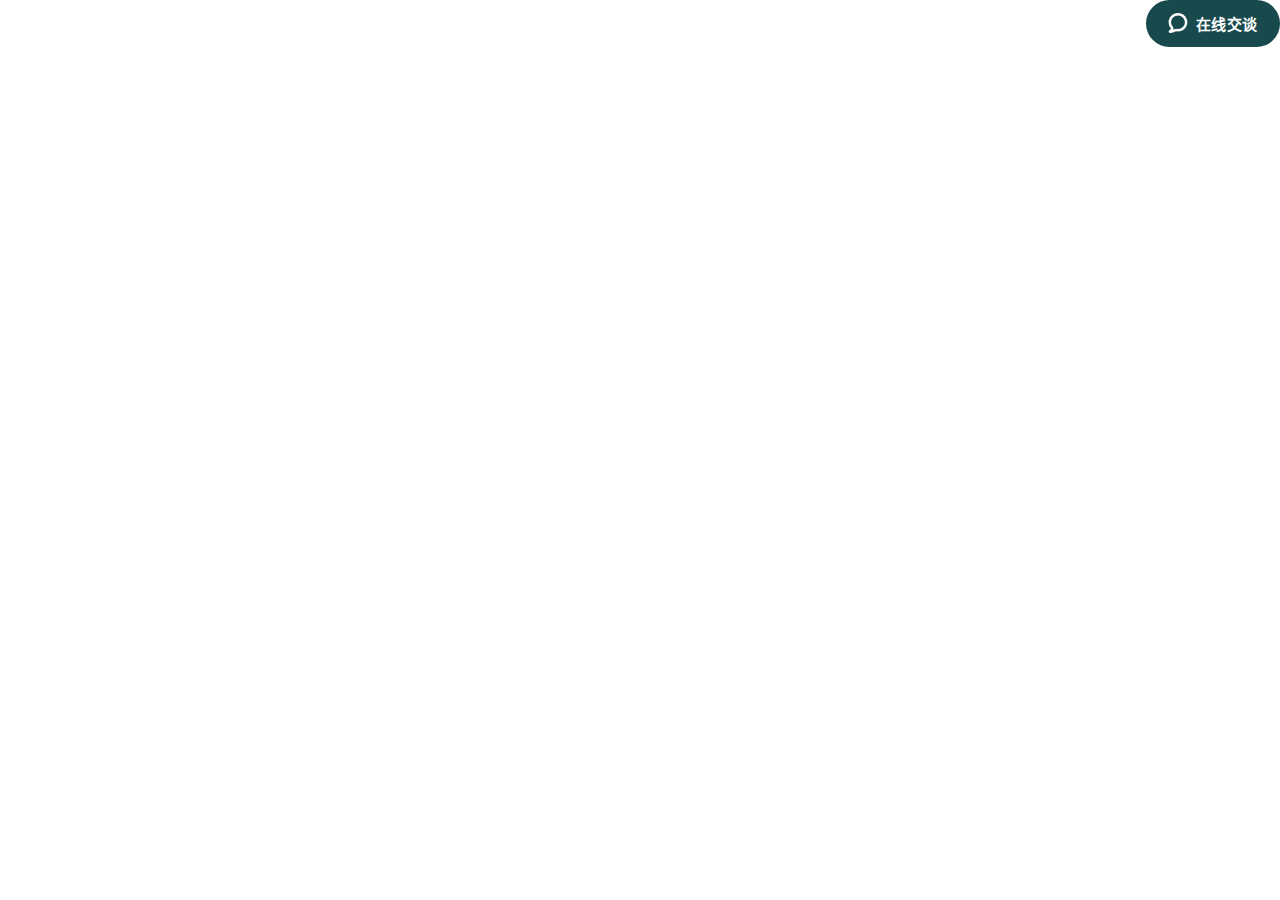
<file: index_files/saved_resource(1).html>
<!-- saved from url=(0011)about:blank -->
<html lang="zh-cn" dir="ltr" style="font-size: 14px;"><head><meta http-equiv="Content-Type" content="text/html; charset=UTF-8"><title>打开一个小组件，您可以在其中与我们的一个专员进行在线交谈</title></head><body><div><div><div id="Embed"><style>{/*!
 * Copyright Zendesk, Inc.
 *
 * Use of this source code is governed under the Apache License, Version 2.0
 * found at http://www.apache.org/licenses/LICENSE-2.0.
 *//*! normalize.css v3.0.1 | MIT License | git.io/normalize *//*! suit-base v0.4.0 | MIT License | github.com/suitcss *//*! suit-utils-link v0.3.1 | MIT License | github.com/suitcss *//*! suit-arrange v0.3.0 | MIT License | github.com/suitcss *//*! suit-button v3.1.0 | MIT License | github.com/suitcss *//*! suit-button-group v2.1.0 | MIT License | github.com/suitcss *//*! normalize.css v3.0.1 | MIT License | git.io/normalize *//*! suit-base v0.4.0 | MIT License | github.com/suitcss *//*! suit-utils-link v0.3.1 | MIT License | github.com/suitcss *//*! suit-arrange v0.3.0 | MIT License | github.com/suitcss *//*! suit-button v3.1.0 | MIT License | github.com/suitcss *//*! suit-button-group v2.1.0 | MIT License | github.com/suitcss */}.Icon{padding-right:.85714rem}[dir='rtl'] .Icon{padding-right:0;padding-left:.85714rem}.Icon svg{min-width:1.42857rem;min-height:1.42857rem;height:1.42857rem;width:1.42857rem}.Icon--search svg{fill:#c2c8cc;min-width:1rem;min-height:1rem;height:1rem;width:1rem}.Icon--zendesk{margin-left:1.5rem;margin-right:1.5rem}.Icon--zendesk svg{min-width:3.57143rem;min-height:1.85714rem;width:3.57143rem;height:1.85714rem}.Icon--zendesk svg:hover path,.Icon--zendesk svg:active path,.Icon--zendesk svg:focus path{fill:#68737d}.Icon--zendesk svg path{fill:#87929d}.Icon--close{padding:0;color:#68737d}.Icon--close.is-mobile{display:block;margin-top:.14286rem}.Icon--close svg{fill:#68737d;min-width:.71429rem;min-height:.71429rem;height:.71429rem;width:.71429rem}.Icon--dash{display:block;padding-bottom:.35714rem !important;padding-top:.35714rem !important}.Icon--dash.is-mobile{display:block;margin-top:.14286rem}.Icon--dash svg{min-width:.85714rem;min-height:.14286rem;height:.14286rem;width:.85714rem}.Icon--check svg{fill:#87929d;margin-left:.14286rem;margin-top:.14286rem;min-width:.71429rem;min-height:.71429rem;height:.71429rem;width:.71429rem}[dir='rtl'] .Icon--check{padding-left:0;padding-right:.14286rem}.Icon--avatar{box-sizing:border-box}.Icon--avatar svg{fill:#fff;color:#fff;width:1.21429rem;padding:.42857rem 0 0;display:inline-block;position:relative}.Icon--ellipsis{padding-right:0}.Icon--ellipsis svg{padding:.35714rem;border-radius:.28571rem;min-width:1rem;min-height:1rem;width:1rem;height:1rem}.Icon--preview{padding-right:.57143rem;margin-top:.28571rem}[dir='rtl'] .Icon--preview{padding-left:.57143rem;padding-right:0}.Icon--preview svg{min-width:1.71429rem;min-height:1.71429rem;height:1.71429rem;width:1.71429rem}.Icon--preview-close{position:absolute;top:50%;right:.35714rem;margin-top:-1.28571rem !important}.Icon--preview-close svg{fill:#87929d;min-width:.5rem;min-height:.5rem;height:.5rem;width:.5rem}.Icon--preview-default path{fill:#03363d}.Icon--preview-pdf path{fill:#ec4d63}.Icon--preview-presentation path{fill:#ffb648}.Icon--preview-spreadsheet path{fill:#00a656}.Icon--preview-document path{fill:#3091ec}.Icon--preview-image path{fill:#02a191}.Icon--preview-zip path{fill:#03363d}.Icon--preview-error path{fill:#d8dcde}.Icon--error-fill path{fill:#d93f4c}.Icon--checkmark-fill path{fill:#228f67}.Icon--checkmark-fill svg{min-width:1.07143rem;min-height:1.07143rem;height:1.07143rem;width:1.07143rem}.Icon--remove path{fill:#87929d}.Icon--trash-fill svg{min-width:1.07143rem;min-height:1.07143rem;max-height:1.07143rem;max-width:1.07143rem;height:1.07143rem;width:1.07143rem}.Icon--success-contactForm svg{min-width:11.42857rem;width:11.42857rem;height:5.71429rem}.Icon--clock-stroke svg{color:#68737d;min-width:1.07143rem;min-height:1.07143rem;height:1.07143rem;width:1.07143rem}.Icon--clock-stroke svg path{fill:#c2c8cc}.Icon--agent-avatar svg rect{fill:#87929d}html{line-height:1.15;-webkit-text-size-adjust:100%}body{margin:0}main{display:block}h1{font-size:2em;margin:.67em 0}hr{box-sizing:content-box;height:0;overflow:visible}pre{font-family:monospace,monospace;font-size:1em}a{background-color:transparent}abbr[title]{border-bottom:none;text-decoration:underline;-webkit-text-decoration:underline dotted;text-decoration:underline dotted}b,strong{font-weight:bolder}code,kbd,samp{font-family:monospace,monospace;font-size:1em}small{font-size:80%}sub,sup{font-size:75%;line-height:0;position:relative;vertical-align:baseline}sub{bottom:-.25em}sup{top:-.5em}img{border-style:none}button,input,optgroup,select,textarea{font-size:100%;line-height:1.15;margin:0}button,input{overflow:visible}button,select{text-transform:none}[type=button],[type=reset],[type=submit],button{-webkit-appearance:button}[type=button]::-moz-focus-inner,[type=reset]::-moz-focus-inner,[type=submit]::-moz-focus-inner,button::-moz-focus-inner{border-style:none;padding:0}[type=button]:-moz-focusring,[type=reset]:-moz-focusring,[type=submit]:-moz-focusring,button:-moz-focusring{outline:1px dotted ButtonText}fieldset{padding:.35em .75em .625em}legend{box-sizing:border-box;color:inherit;display:table;max-width:100%;padding:0;white-space:normal}progress{vertical-align:baseline}textarea{overflow:auto}[type=checkbox],[type=radio]{box-sizing:border-box;padding:0}[type=number]::-webkit-inner-spin-button,[type=number]::-webkit-outer-spin-button{height:auto}[type=search]{-webkit-appearance:textfield;outline-offset:-2px}[type=search]::-webkit-search-decoration{-webkit-appearance:none}::-webkit-file-upload-button{-webkit-appearance:button;font:inherit}details{display:block}summary{display:list-item}[hidden],template{display:none}html{background-color:#fff;min-height:100%;box-sizing:border-box;overflow-y:scroll;line-height:20px;color:#2f3941;font-feature-settings:"kern", "kern";font-kerning:normal;font-family:system-ui,-apple-system,BlinkMacSystemFont,Segoe UI,Roboto,Oxygen-Sans,Ubuntu,Cantarell,Helvetica Neue,Arial,sans-serif;font-size:14px}*{font-weight:inherit}*,:after,:before{box-sizing:inherit}a{color:#1f73b7}a,ins,u{text-decoration:none}a:focus,a:hover{text-decoration:underline;color:#1f73b7}a:focus{outline:none}b{font-weight:600}button{cursor:pointer;padding:0}button,input,optgroup,select,textarea{line-height:inherit;font-family:inherit}code{font-size:.95em}code,kbd,pre,samp{font-family:SFMono-Regular,Consolas,Liberation Mono,Menlo,Courier,monospace}em{font-style:inherit}fieldset,iframe{border:0}h1,h2,h3,h4,h5,h6{font-size:inherit}blockquote,dd,dl,fieldset,figure,h1,h2,h3,h4,h5,h6,hr,ol,p,pre,ul{margin:0;padding:0}hr{border:none;border-top:1px solid}ol,ul{list-style:none}img{max-width:100%}strong{font-weight:inherit}svg{max-height:100%}[tabindex="-1"]:focus{outline:none !important}html{color:#2f3941;overflow:hidden}h1,h2,h3,h4,h5,h6{margin-top:0}a{color:#78a300;text-decoration:none}p{margin-bottom:1.07143rem}a:hover,a:focus,a:active{color:#78a300;text-decoration:underline}fieldset{border:0;margin:0;padding:0}iframe{border:0}[tabindex='-1']:focus{outline:none !important}input[type='search']{box-sizing:border-box;border-radius:0;-webkit-appearance:none;-webkit-tap-highlight-color:rgba(0,0,0,0);-webkit-tap-highlight-color:transparent}select{appearance:none}select::-ms-expand{display:none}html{-ms-text-size-adjust:100%;-webkit-text-size-adjust:100%}body{margin:0}article,aside,details,figcaption,figure,footer,header,hgroup,main,nav,section,summary{display:block}audio,canvas,progress,video{display:inline-block;vertical-align:baseline}audio:not([controls]){display:none;height:0}[hidden],template{display:none}a{background:transparent}a:active,a:hover{outline:0}abbr[title]{border-bottom:1px dotted}b,strong{font-weight:bold}dfn{font-style:italic}h1{font-size:2em;margin:0.67em 0}mark{background:#ff0;color:#000}small{font-size:80%}sub,sup{font-size:75%;line-height:0;position:relative;vertical-align:baseline}sup{top:-0.5em}sub{bottom:-0.25em}img{border:0}svg:not(:root){overflow:hidden}figure{margin:1em 40px}hr{box-sizing:content-box;height:0}pre{overflow:auto}code,kbd,pre,samp{font-family:monospace, monospace;font-size:1em}button,input,optgroup,select,textarea{color:inherit;font:inherit;margin:0}button{overflow:visible}button,select{text-transform:none}button,html input[type="button"],input[type="reset"],input[type="submit"]{-webkit-appearance:button;cursor:pointer}button[disabled],html input[disabled]{cursor:default}button::-moz-focus-inner,input::-moz-focus-inner{border:0;padding:0}input{line-height:normal}input[type='checkbox'],input[type='radio']{box-sizing:border-box;padding:0}input[type='number']::-webkit-inner-spin-button,input[type='number']::-webkit-outer-spin-button{height:auto}input[type='search']{-webkit-appearance:textfield;box-sizing:content-box}input[type='search']::-webkit-search-cancel-button,input[type='search']::-webkit-search-decoration{-webkit-appearance:none}fieldset{border:1px solid #c0c0c0;margin:0 2px;padding:0.35em 0.625em 0.75em}legend{border:0;padding:0}textarea{overflow:auto}optgroup{font-weight:bold}table{border-collapse:collapse;border-spacing:0}td,th{padding:0}html{background:inherit;color:inherit;line-height:normal}a{color:#069;text-decoration:none}a:hover,a:focus,a:active{color:#069;text-decoration:underline}blockquote,dl,dd,h1,h2,h3,h4,h5,h6,figure,p,pre{margin:0}fieldset{border:0;margin:0;padding:0}iframe{border:0}ol,ul{margin:0;list-style:none;padding:0}[tabindex='-1']:focus{outline:none !important}.u-alignMiddle{vertical-align:middle !important}.u-alignTop{vertical-align:top !important}.u-inlineBlock{display:inline-block !important;max-width:100%}.u-block{display:block !important}.u-cf:before,.u-cf:after{content:' ';display:table}.u-cf:after{clear:both}.u-nbfc{overflow:hidden !important}.u-pullLeft{float:left !important}.u-pullRight{float:right !important}.u-linkClean,.u-linkClean:hover,.u-linkClean:focus,.u-linkClean:active{text-decoration:none !important}.u-posAbsolute{position:absolute !important}.u-posRelative{position:relative !important}.u-sizeFull{box-sizing:border-box !important;display:block !important;width:100% !important}.u-isActionable{cursor:pointer !important}.u-isHidden{display:none !important;visibility:hidden !important}.u-isHiddenVisually{position:absolute !important;overflow:hidden !important;width:1px !important;height:1px !important;padding:0 !important;border:0 !important;clip:rect(1px, 1px, 1px, 1px) !important}.u-textCenter{text-align:center !important}.u-textLeft{text-align:left !important}.u-textInheritColor{color:inherit !important}.u-textNoWrap{white-space:nowrap !important}.u-textTruncate{max-width:100%;overflow:hidden !important;text-overflow:ellipsis !important;white-space:nowrap !important;word-wrap:normal !important}.Arrange{box-sizing:border-box;display:table;margin:0;min-width:100%;padding:0;table-layout:auto}.Arrange-sizeFill,.Arrange-sizeFit{display:table-cell;padding:0;vertical-align:top}.Arrange-sizeFill{width:100%}.Arrange-sizeFill img{height:auto;max-width:100%}.Arrange-sizeFit img{max-width:none !important;width:auto !important}.Arrange--middle .Arrange-sizeFill,.Arrange--middle .Arrange-sizeFit{vertical-align:middle}.Arrange--bottom .Arrange-sizeFill,.Arrange--bottom .Arrange-sizeFit{vertical-align:bottom}.Button{-webkit-appearance:none;background:transparent;border-color:currentcolor;border-style:solid;border-width:1px;box-sizing:border-box;color:inherit;cursor:pointer;display:inline-block;font:inherit;line-height:normal;margin:0;padding:0.4em 0.75em;position:relative;text-align:center;text-decoration:none;-webkit-user-select:none;user-select:none;white-space:normal}.Button::-moz-focus-inner{border:0;padding:0}.Button:hover,.Button:focus,.Button:active{text-decoration:none}.Button:disabled,.Button.is-disabled{cursor:default;opacity:0.6;-ms-filter:'alpha(opacity=60)'}.u-hiddenButton{border:none;text-align:initial;width:100%;background:none}.u-hiddenButtonFlexibleWidth{border:none;text-align:initial;background:none}.ButtonGroup{display:block;font-size:0;margin:0;list-style:none;padding:0}html{-ms-text-size-adjust:100%;-webkit-text-size-adjust:100%}body{margin:0}article,aside,details,figcaption,figure,footer,header,hgroup,main,nav,section,summary{display:block}audio,canvas,progress,video{display:inline-block;vertical-align:baseline}audio:not([controls]){display:none;height:0}[hidden],template{display:none}a{background:transparent}a:active,a:hover{outline:0}abbr[title]{border-bottom:1px dotted}b,strong{font-weight:bold}dfn{font-style:italic}h1{font-size:2em;margin:0.67em 0}mark{background:#ff0;color:#000}small{font-size:80%}sub,sup{font-size:75%;line-height:0;position:relative;vertical-align:baseline}sup{top:-0.5em}sub{bottom:-0.25em}img{border:0}svg:not(:root){overflow:hidden}figure{margin:1em 40px}hr{box-sizing:content-box;height:0}pre{overflow:auto}code,kbd,pre,samp{font-family:monospace, monospace;font-size:1em}button,input,optgroup,select,textarea{color:inherit;font:inherit;margin:0}button{overflow:visible}button,select{text-transform:none}button,html input[type="button"],input[type="reset"],input[type="submit"]{-webkit-appearance:button;cursor:pointer}button[disabled],html input[disabled]{cursor:default}button::-moz-focus-inner,input::-moz-focus-inner{border:0;padding:0}input{line-height:normal}input[type='checkbox'],input[type='radio']{box-sizing:border-box;padding:0}input[type='number']::-webkit-inner-spin-button,input[type='number']::-webkit-outer-spin-button{height:auto}input[type='search']{-webkit-appearance:textfield;box-sizing:content-box}input[type='search']::-webkit-search-cancel-button,input[type='search']::-webkit-search-decoration{-webkit-appearance:none}fieldset{border:1px solid #c0c0c0;margin:0 2px;padding:0.35em 0.625em 0.75em}legend{border:0;padding:0}textarea{overflow:auto}optgroup{font-weight:bold}table{border-collapse:collapse;border-spacing:0}td,th{padding:0}html{background:inherit;color:inherit;line-height:normal}a{color:#069;text-decoration:none}a:hover,a:focus,a:active{color:#069;text-decoration:underline}blockquote,dl,dd,h1,h2,h3,h4,h5,h6,figure,p,pre{margin:0}fieldset{border:0;margin:0;padding:0}iframe{border:0}ol,ul{margin:0;list-style:none;padding:0}[tabindex='-1']:focus{outline:none !important}.u-alignMiddle{vertical-align:middle !important}.u-alignTop{vertical-align:top !important}.u-inlineBlock{display:inline-block !important;max-width:100%}.u-block{display:block !important}.u-cf:before,.u-cf:after{content:' ';display:table}.u-cf:after{clear:both}.u-nbfc{overflow:hidden !important}.u-pullLeft{float:left !important}.u-pullRight{float:right !important}.u-linkClean,.u-linkClean:hover,.u-linkClean:focus,.u-linkClean:active{text-decoration:none !important}.u-posAbsolute{position:absolute !important}.u-posRelative{position:relative !important}.u-sizeFull{box-sizing:border-box !important;display:block !important;width:100% !important}.u-isActionable{cursor:pointer !important}.u-isHidden{display:none !important;visibility:hidden !important}.u-isHiddenVisually{position:absolute !important;overflow:hidden !important;width:1px !important;height:1px !important;padding:0 !important;border:0 !important;clip:rect(1px, 1px, 1px, 1px) !important}.u-textCenter{text-align:center !important}.u-textLeft{text-align:left !important}.u-textInheritColor{color:inherit !important}.u-textNoWrap{white-space:nowrap !important}.u-textTruncate{max-width:100%;overflow:hidden !important;text-overflow:ellipsis !important;white-space:nowrap !important;word-wrap:normal !important}.Arrange{box-sizing:border-box;display:table;margin:0;min-width:100%;padding:0;table-layout:auto}.Arrange-sizeFill,.Arrange-sizeFit{display:table-cell;padding:0;vertical-align:top}.Arrange-sizeFill{width:100%}.Arrange-sizeFill img{height:auto;max-width:100%}.Arrange-sizeFit img{max-width:none !important;width:auto !important}.Arrange--middle .Arrange-sizeFill,.Arrange--middle .Arrange-sizeFit{vertical-align:middle}.Arrange--bottom .Arrange-sizeFill,.Arrange--bottom .Arrange-sizeFit{vertical-align:bottom}.Button{-webkit-appearance:none;background:transparent;border-color:currentcolor;border-style:solid;border-width:1px;box-sizing:border-box;color:inherit;cursor:pointer;display:inline-block;font:inherit;line-height:normal;margin:0;padding:0.4em 0.75em;position:relative;text-align:center;text-decoration:none;-webkit-user-select:none;user-select:none;white-space:normal}.Button::-moz-focus-inner{border:0;padding:0}.Button:hover,.Button:focus,.Button:active{text-decoration:none}.Button:disabled,.Button.is-disabled{cursor:default;opacity:0.6;-ms-filter:'alpha(opacity=60)'}.u-hiddenButton{border:none;text-align:initial;width:100%;background:none}.u-hiddenButtonFlexibleWidth{border:none;text-align:initial;background:none}.ButtonGroup{display:block;font-size:0;margin:0;list-style:none;padding:0}.u-posEnd--flush{right:0}.u-posStart--flush{left:0}.u-posStart--vert{top:1.14286rem}.u-posFill{top:0;bottom:0;left:0;right:0}.u-marginBN{margin-bottom:0 !important}.u-marginBS{margin-bottom:.71429rem !important}.u-marginBM{margin-bottom:1.07143rem !important}.u-marginBL{margin-bottom:1.42857rem !important}.u-marginTT{margin-top:.35714rem !important}.u-marginTM{margin-top:1.07143rem !important}.u-marginTL{margin-top:1.42857rem !important}.u-marginTN{margin-top:0 !important}.u-marginVS{margin-top:.71429rem !important;margin-bottom:.71429rem !important}.u-marginHS{margin-left:.71429rem !important;margin-right:.71429rem !important}.u-paddingAN{padding:0 !important}.u-paddingAL{padding:1.42857rem !important}.u-paddingHN{padding-left:0 !important;padding-right:0 !important}.u-paddingHL{padding-left:1.42857rem !important;padding-right:1.42857rem !important}.u-paddingVL{padding-top:1.42857rem !important;padding-bottom:1.42857rem !important}.u-paddingLN{padding-left:0 !important}.u-paddingTT{padding-top:.35714rem !important}.u-paddingTM{padding-top:1.07143rem !important}.u-paddingTN{padding-top:0 !important}.u-paddingBT{padding-bottom:.35714rem !important}.u-textBold{font-weight:700}.u-textHeightMed{line-height:1.28571rem}.u-textHeightLrg{line-height:1.42857rem}.u-wordBreakAll{word-break:break-all;word-break:break-word}.u-borderTransparent{border:.07143rem solid transparent !important}.u-borderNone{border:none !important}.u-borderBottom{border-bottom:.07857rem solid #e9ebed}.u-hsizeAll{width:100% !important}.u-flex{display:flex !important}.u-flexJustifyCenter{justify-content:center !important}.u-flexAlignItemsCenter{align-items:center !important}@media print{.u-noPrint{display:none !important}}.structuredMessageSlider .slick-list,.structuredMessageSlider .slick-slider,.structuredMessageSlider .slick-track{position:relative;display:block}.structuredMessageSlider .slick-loading .slick-slide,.structuredMessageSlider .slick-loading .slick-track{visibility:hidden}.structuredMessageSlider .slick-slider{box-sizing:border-box;-webkit-user-select:none;user-select:none;-webkit-touch-callout:none;-khtml-user-select:none;touch-action:pan-y;-webkit-tap-highlight-color:transparent}.structuredMessageSlider .slick-list{overflow:hidden;margin:0;padding:0}.structuredMessageSlider .slick-list:focus{outline:0}.structuredMessageSlider .slick-list.dragging{cursor:pointer;cursor:hand}.structuredMessageSlider .slick-slider .slick-list,.structuredMessageSlider .slick-slider .slick-track{transform:translate3d(0, 0, 0)}.structuredMessageSlider .slick-track{top:0;left:0}.structuredMessageSlider .slick-track:after,.structuredMessageSlider .slick-track:before{display:table;content:''}.structuredMessageSlider .slick-track:after{clear:both}.structuredMessageSlider .slick-slide{display:none;float:left;height:100%;min-height:1px}.structuredMessageSlider [dir='rtl'] .slick-slide{float:right}.structuredMessageSlider .slick-slide img{display:block}.structuredMessageSlider .slick-slide.slick-loading img{display:none}.structuredMessageSlider .slick-slide.dragging img{pointer-events:none}.structuredMessageSlider .slick-initialized .slick-slide{display:block}.structuredMessageSlider .slick-vertical .slick-slide{display:block;height:auto;border:1px solid transparent}.structuredMessageSlider .slick-arrow.slick-hidden{display:none}
 
  
  .circle-2lK-6{animation:stroke-X2_Vm 3s linear infinite, dash-3Qq1M 3s linear infinite;fill:none;stroke:#03363d;stroke-dasharray:333;stroke-width:.28571rem}.spinner-khik6{width:2.28571rem;height:2.28571rem;animation:spin-1DsHT 0.8s linear infinite}@keyframes spin-1DsHT{100%{transform:rotate(360deg)}}@keyframes stroke-X2_Vm{0%{stroke-dashoffset:0}100%{stroke-dashoffset:888}}@keyframes dash-3Qq1M{0%{stroke-dasharray:444}100%{stroke-dasharray:444}}

  .avatar-3raPF{border-radius:50%;background-color:#87929d;height:2.28571rem;width:2.28571rem}

  .Anim-color-2keWP{transition:background-color 0.5s ease}.AnimColorEaseInOut-QNogw{transition:background-color 0.25s ease-in-out}
.container-DDOIj{z-index:1}.button-957sP{position:absolute;border:none;font-size:1rem;border-radius:.35714rem;color:#fff;cursor:pointer;top:0;margin-top:.96429rem !important;margin-right:1rem !important;margin-left:1rem !important;padding:.42857rem !important;background:transparent}.button-957sP:disabled{background:#e9ebed}.button-957sP.is-mobile-RvNkq{padding:1rem}.button-957sP:focus{outline:none;box-shadow:0 0 0 .21429rem rgba(255,255,255,0.4)}.left-2H1in{padding-left:1.78571rem}.leftRtl-2d-DE{}.desktop-398G0{}.fullscreen-33YQ6{font-size:1.07143rem;margin-top:0 !important;margin-right:.14286rem !important;margin-left:.14286rem !important;padding:1.14286rem !important}.right-3JBVG{padding-right:1.78571rem}[dir='rtl'] .right-3JBVG{padding-right:0;padding-left:1.78571rem}.rightRtl-3PfJ4{}.rtl-21j_y{transform:scaleX(-1)}

  .mobile-22a4Y{padding:0}.container-2zrgf{display:inline-block}.container-2zrgf:hover{color:currentColor}.button-9s2H6{position:relative;cursor:pointer;margin:0;padding:0;border:none;background:transparent}.button-9s2H6:focus{outline:none}.altText-2DFsE{position:absolute;left:-10000px;top:auto;width:.07143rem;height:.07143rem;overflow:hidden}.wrapper-lf2W8{position:relative}.flipX-5920O>svg{transform:scaleX(-1)}


  .Icon-1QudM{padding-right:.85714rem}[dir='rtl'] .Icon-1QudM{padding-right:0;padding-left:.85714rem}.Icon-1QudM svg{min-width:1.42857rem;min-height:1.42857rem;height:1.42857rem;width:1.42857rem}.Icon--search-29oIv svg{fill:#c2c8cc;min-width:1rem;min-height:1rem;height:1rem;width:1rem}.Icon--zendesk-3saqx{margin-left:1.5rem;margin-right:1.5rem}.Icon--zendesk-3saqx svg{min-width:3.57143rem;min-height:1.85714rem;width:3.57143rem;height:1.85714rem}.Icon--zendesk-3saqx svg:hover path,.Icon--zendesk-3saqx svg:active path,.Icon--zendesk-3saqx svg:focus path{fill:#68737d}.Icon--zendesk-3saqx svg path{fill:#87929d}.Icon--close-3fO3T{padding:0;color:#68737d}.Icon--close-3fO3T.is-mobile-1Tker{display:block;margin-top:.14286rem}.Icon--close-3fO3T svg{fill:#68737d;min-width:.71429rem;min-height:.71429rem;height:.71429rem;width:.71429rem}.Icon--dash-1GayG{display:block;padding-bottom:.35714rem !important;padding-top:.35714rem !important}.Icon--dash-1GayG.is-mobile-1Tker{display:block;margin-top:.14286rem}.Icon--dash-1GayG svg{min-width:.85714rem;min-height:.14286rem;height:.14286rem;width:.85714rem}.Icon--check-CP18N svg{fill:#87929d;margin-left:.14286rem;margin-top:.14286rem;min-width:.71429rem;min-height:.71429rem;height:.71429rem;width:.71429rem}[dir='rtl'] .Icon--check-CP18N{padding-left:0;padding-right:.14286rem}.Icon--avatar-3LZag{box-sizing:border-box}.Icon--avatar-3LZag svg{fill:#fff;color:#fff;width:1.21429rem;padding:.42857rem 0 0;display:inline-block;position:relative}.Icon--ellipsis-Lxxf7{padding-right:0}.Icon--ellipsis-Lxxf7 svg{padding:.35714rem;border-radius:.28571rem;min-width:1rem;min-height:1rem;width:1rem;height:1rem}.Icon--preview-1f6g9{padding-right:.57143rem;margin-top:.28571rem}[dir='rtl'] .Icon--preview-1f6g9{padding-left:.57143rem;padding-right:0}.Icon--preview-1f6g9 svg{min-width:1.71429rem;min-height:1.71429rem;height:1.71429rem;width:1.71429rem}.Icon--preview-close-1Ou5t{position:absolute;top:50%;right:.35714rem;margin-top:-1.28571rem !important}.Icon--preview-close-1Ou5t svg{fill:#87929d;min-width:.5rem;min-height:.5rem;height:.5rem;width:.5rem}.Icon--preview-default-1OP84 path{fill:#03363d}.Icon--preview-pdf-e8WKv path{fill:#ec4d63}.Icon--preview-presentation-zVSAc path{fill:#ffb648}.Icon--preview-spreadsheet-36kT5 path{fill:#00a656}.Icon--preview-document-7faHK path{fill:#3091ec}.Icon--preview-image-1Hhpx path{fill:#02a191}.Icon--preview-zip-3R8fg path{fill:#03363d}.Icon--preview-error-1bvVA path{fill:#d8dcde}.Icon--error-fill-1_0VZ path{fill:#d93f4c}.Icon--checkmark-fill-3sczb path{fill:#228f67}.Icon--checkmark-fill-3sczb svg{min-width:1.07143rem;min-height:1.07143rem;height:1.07143rem;width:1.07143rem}.Icon--remove-3CNuk path{fill:#87929d}.Icon--trash-fill-3BgFm svg{min-width:1.07143rem;min-height:1.07143rem;max-height:1.07143rem;max-width:1.07143rem;height:1.07143rem;width:1.07143rem}.Icon--success-contactForm-1SiRB svg{min-width:11.42857rem;width:11.42857rem;height:5.71429rem}.Icon--clock-stroke-1CntH svg{color:#68737d;min-width:1.07143rem;min-height:1.07143rem;height:1.07143rem;width:1.07143rem}.Icon--clock-stroke-1CntH svg path{fill:#c2c8cc}.Icon--agent-avatar-2dGGn svg rect{fill:#87929d}
.wrapper-3hgZT{color:#fff;fill:#fff;padding:.92857rem 1.57143rem;border-radius:999rem;bottom:0;letter-spacing:0.6;font-size:1.07143rem}.wrapper-3hgZT:focus{outline:none;box-shadow:inset 0 0 0 .21429rem rgba(255,255,255,0.4)}.wrapperMobile-2S6wV{padding:1rem}.icon-3CF6U{padding-right:.57143rem}[dir='rtl'] .icon-3CF6U{padding-left:.57143rem;padding-right:0}.iconMobile-3vf5X{}.label-6AYOW{}.labelMobile-1QM56{}

  .container-3d65H{border-radius:.57143rem;height:14.28571rem;width:17.5rem;box-shadow:0 0 .42857rem 0 rgba(0,0,0,0.2);margin-right:.42857rem;margin-top:.42857rem}.containerForWidget-1P1ys{margin:0;position:fixed;bottom:5px;left:50%;top:50%;transform:translateX(-50%) translateY(-50%)}.textContainer-1lXNN{vertical-align:middle;word-wrap:break-word;overflow:hidden !important;text-overflow:ellipsis;font-size:1.14286rem;font-family:Verdana, Geneva, sans-serif;padding:.71429rem 0}.textOnLeft-2QYkY{padding-right:.21429rem;padding-left:.71429rem}.textOnRight-2w3Gx{padding-left:.28571rem;padding-right:.42857rem}.textOnly-3il8S{font-size:1.42857rem !important;text-align:center !important}.imageContainer-1bU4p{vertical-align:middle;text-align:center;width:7.14286rem}.splashDisplayContainer-1HKRl{background-color:#49545c;border-radius:.57143rem .57143rem 0 0;border:0;padding:0;overflow:hidden;position:relative;height:11.42857rem}.splashPadding-1wzsO{padding:1.42857rem .71429rem .71429rem}.splashTable-2HJQB{width:100%;height:100%;table-layout:fixed;direction:ltr;margin-top:8px}.title-2VJjm{z-index:1;position:absolute;top:.21429rem;height:1.42857rem !important;width:80%;text-align:center;padding-top:.64286rem !important;font-family:Verdana, Geneva, sans-serif;font-size:.71429rem !important;line-height:1em}.chatIcon-3bClK{width:5.35714rem;height:3.85714rem}.chatIcon-3bClK svg path[class='cls-1']{fill:#fff}.inputContainer-1AvPc{height:2.85714rem;border-bottom-left-radius:.57143rem;border-bottom-right-radius:.57143rem;display:flex}.inputContainer-1AvPc>div:first-child{height:2.85714rem;flex:1}.input-xPRU2{color:#49545c;display:inline-block;vertical-align:top;padding:0 .57143rem;letter-spacing:-0.01071rem;font-family:Verdana, Geneva, sans-serif;border-radius:0;min-height:2.85714rem}.input-xPRU2:not(:focus){border:none}.input-xPRU2::placeholder{color:#87929d}[dir='ltr'] .input-xPRU2{border-bottom-left-radius:.57143rem}[dir='rtl'] .input-xPRU2{border-bottom-right-radius:.57143rem}.sendButton-1QG_T{background-color:#fff;display:inline-flex;justify-content:center;align-items:center;height:2.85714rem;width:2.85714rem;border-top-left-radius:0;border-top-right-radius:0}[dir='ltr'] .sendButton-1QG_T{border-bottom-right-radius:.57143rem;border-bottom-left-radius:0}[dir='rtl'] .sendButton-1QG_T{border-bottom-left-radius:.57143rem;border-bottom-right-radius:0}[dir='rtl'] .sendButton-1QG_T svg{transform:scale(-1)}.sendButton-1QG_T svg{fill:#c2c8cc !important}.sendButton-1QG_T svg path{fill:#c2c8cc !important}.sendButtonActive-2Ccxn svg{fill:#68737d !important}.sendButtonActive-2Ccxn svg path{fill:#68737d !important}.minimizeButton-3oqws{position:absolute;top:.71429rem;height:1.42857rem;width:1.5rem}[dir='ltr'] .minimizeButton-3oqws{right:.42857rem}[dir='rtl'] .minimizeButton-3oqws{left:.42857rem}.customImg-q3okX{max-height:7.14286rem;max-width:7.14286rem}.customImgOnly-22cPN{width:17.5rem;border-top-left-radius:.57143rem;border-top-right-radius:.57143rem}.imgOnly-1e0f6{padding-left:.57143rem;margin-top:1.71429rem}.imgRight-P5zkd{margin-left:.35714rem}.imgLeft-2Vesw{margin-right:.35714rem}

</style><style>
    .u-userLauncherColor:not([disabled]) {
      background-color: #17494D !important;
      color: #FFFFFF !important;
      fill: #FFFFFF !important;
    }

    .u-userLauncherColor:not([disabled]) svg {
      color: #FFFFFF;
      fill: #FFFFFF;
    }

    .u-userLauncherColor:not([disabled]) svg path {
      fill: #FFFFFF;
    }

  </style><style>html { font-size: 14px }</style><div style="float: right;"><div><button data-testid="launcher" aria-label="在线交谈" class="wrapper-3hgZT u-isActionable u-textLeft u-inlineBlock u-borderNone u-textBold u-textNoWrap Arrange Arrange--middle u-userLauncherColor "><span data-testid="Icon--chat" class="container-2zrgf u-userColor icon-3CF6U Icon-1QudM Arrange-sizeFit u-textInheritColor u-inlineBlock  Icon--chat" type="Icon--chat"><svg xmlns="http://www.w3.org/2000/svg" xmlns:xlink="http://www.w3.org/1999/xlink" x="0px" y="0px" viewBox="0 0 15 16" xml:space="preserve" aria-hidden="true"><path d="M1.3,16c-0.7,0-1.1-0.3-1.2-0.8c-0.3-0.8,0.5-1.3,0.8-1.5c0.6-0.4,0.9-0.7,1-1c0-0.2-0.1-0.4-0.3-0.7c0,0,0-0.1-0.1-0.1 C0.5,10.6,0,9,0,7.4C0,3.3,3.4,0,7.5,0C11.6,0,15,3.3,15,7.4s-3.4,7.4-7.5,7.4c-0.5,0-1-0.1-1.5-0.2C3.4,15.9,1.5,16,1.5,16 C1.4,16,1.4,16,1.3,16z M3.3,10.9c0.5,0.7,0.7,1.5,0.6,2.2c0,0.1-0.1,0.3-0.1,0.4c0.5-0.2,1-0.4,1.6-0.7c0.2-0.1,0.4-0.2,0.6-0.1 c0,0,0.1,0,0.1,0c0.4,0.1,0.9,0.2,1.4,0.2c3,0,5.5-2.4,5.5-5.4S10.5,2,7.5,2C4.5,2,2,4.4,2,7.4c0,1.2,0.4,2.4,1.2,3.3 C3.2,10.8,3.3,10.8,3.3,10.9z"></path></svg></span><span class="label-6AYOW Arrange-sizeFit u-textInheritColor u-inlineBlock " data-testid="launcher-label">在线交谈</span></button></div></div></div></div></div></body></html>
</file>
